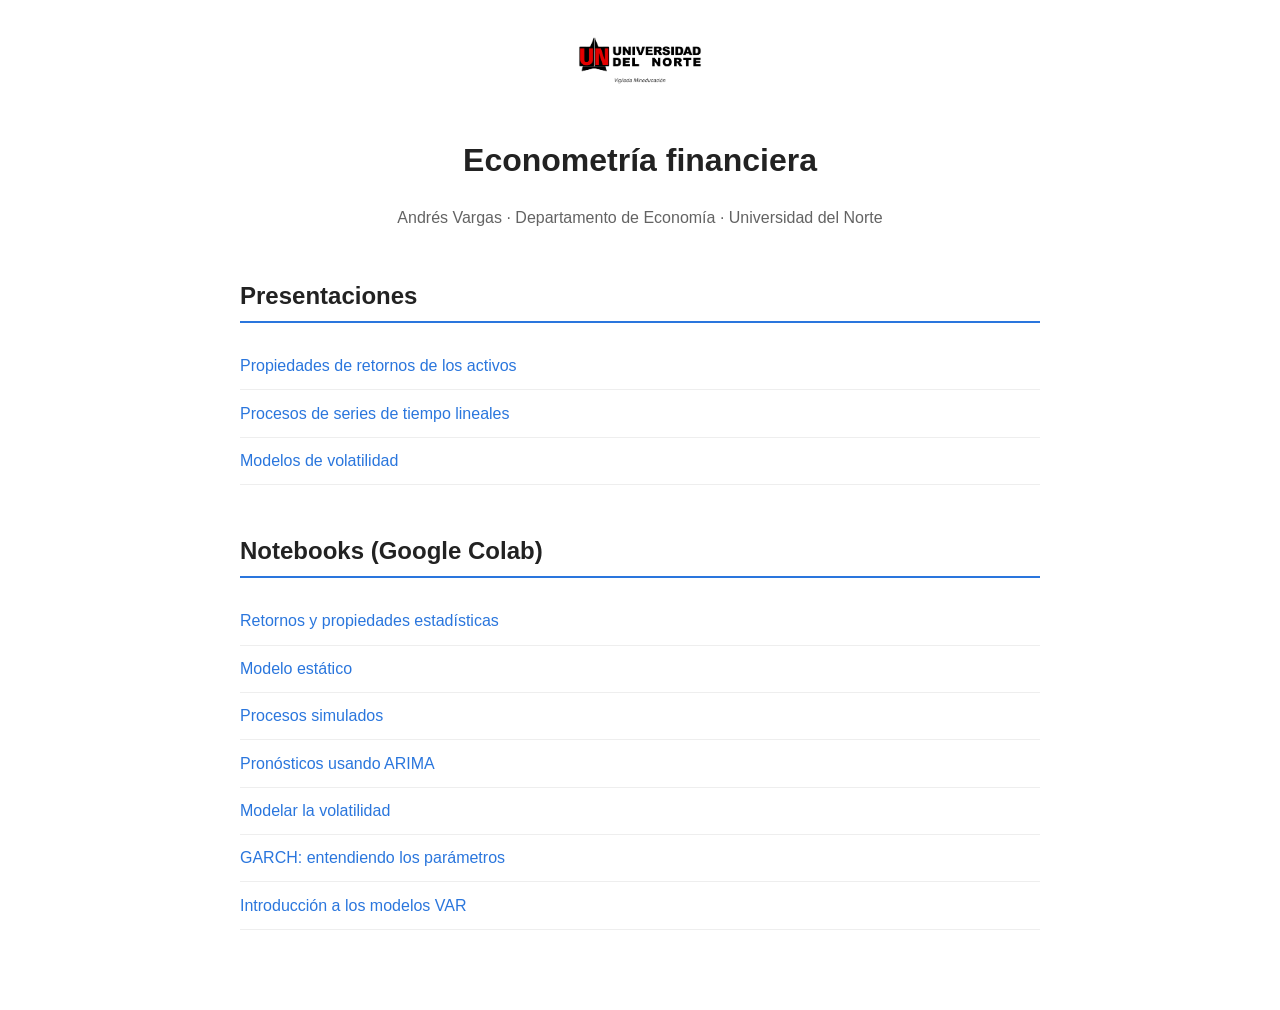
<file: index.html>
<!DOCTYPE html>
<html lang="es">
<head>
  <meta charset="utf-8">
  <meta name="viewport" content="width=device-width, initial-scale=1.0">
  <title>Econometría financiera</title>
  <style>
    body {
      font-family: -apple-system, Segoe UI, Roboto, Arial, sans-serif;
      max-width: 800px;
      margin: 0 auto;
      padding: 2em 1.5em 4em;
      color: #222;
      line-height: 1.5;
    }
    header {
      text-align: center;
      margin-bottom: 2.5em;
    }
    header img {
      height: 60px;
      margin-bottom: 1em;
    }
    header p {
      opacity: 0.7;
      margin: 0.2em 0;
    }
    h2 {
      border-bottom: 2px solid #2a76dd;
      padding-bottom: 0.3em;
      margin-top: 2em;
    }
    ul.material-list {
      list-style: none;
      padding: 0;
    }
    ul.material-list li {
      padding: 0.7em 0;
      border-bottom: 1px solid #eee;
    }
    ul.material-list a {
      text-decoration: none;
      color: #2a76dd;
      font-weight: 500;
    }
    ul.material-list a:hover {
      text-decoration: underline;
    }
    .empty {
      opacity: 0.6;
      font-style: italic;
    }
  </style>
</head>
<body>

  <header>
    <img src="logo-uninorte.png" alt="Logo Universidad del Norte">
    <h1>Econometría financiera</h1>
    <p>Andrés Vargas &middot; Departamento de Economía &middot; Universidad del Norte</p>
  </header>

  <section>
    <h2>Presentaciones</h2>
    <ul class="material-list">
      <!-- Agrega una entrada por cada presentación nueva, siguiendo este patrón: -->
      <!-- <li><a href="presentaciones/NOMBRE-CARPETA/index.html">Título de la clase</a></li> -->
      <li><a href="presentaciones/propiedades_series/index.html">Propiedades de retornos de los activos</a></li>
      <li><a href="presentaciones/series_lineales/index.html">Procesos de series de tiempo lineales</a></li>
      <li><a href="presentaciones/volatilidad/index.html">Modelos de volatilidad</a></li>
    </ul>
  </section>

  <section>
    <h2>Notebooks (Google Colab)</h2>
    <ul class="material-list">
      <!-- Agrega una entrada por cada notebook nuevo, siguiendo este patrón: -->
      <!-- <li><a href="https://colab.research.google.com/github/andvarga-eco/econometrics_ml/blob/main/notebooks/NOMBRE.ipynb" target="_blank">Título del notebook</a></li> -->
      <li><a href="https://colab.research.google.com/github/andvarga-eco/econometrics_finance/blob/main/notebooks/retornos_propiedades.ipynb" target="_blank">Retornos y propiedades estadísticas</a></li>
      <li><a href="https://colab.research.google.com/github/andvarga-eco/econometrics_finance/blob/main/notebooks/modelo_estatico.ipynb" target="_blank">Modelo estático</a></li>
      <li><a href="https://colab.research.google.com/github/andvarga-eco/econometrics_finance/blob/main/notebooks/Procesos simulados.ipynb" target="_blank">Procesos simulados</a></li>
      <li><a href="https://colab.research.google.com/github/andvarga-eco/econometrics_finance/blob/main/notebooks/forecast.ipynb" target="_blank">Pronósticos usando ARIMA</a></li>
      <li><a href="https://colab.research.google.com/github/andvarga-eco/econometrics_finance/blob/main/notebooks/Modelar la volatilidad.ipynb" target="_blank">Modelar la volatilidad</a></li>
      <li><a href="https://colab.research.google.com/github/andvarga-eco/econometrics_finance/blob/main/notebooks/volatility_parameters.ipynb" target="_blank">GARCH: entendiendo los parámetros</a></li>
      <li><a href="https://colab.research.google.com/github/andvarga-eco/econometrics_finance/blob/main/notebooks/VAR_equity_bonds.ipynb" target="_blank">Introducción a los modelos VAR</a></li>
    </ul>
  </section>

</body>
</html>
</file>
